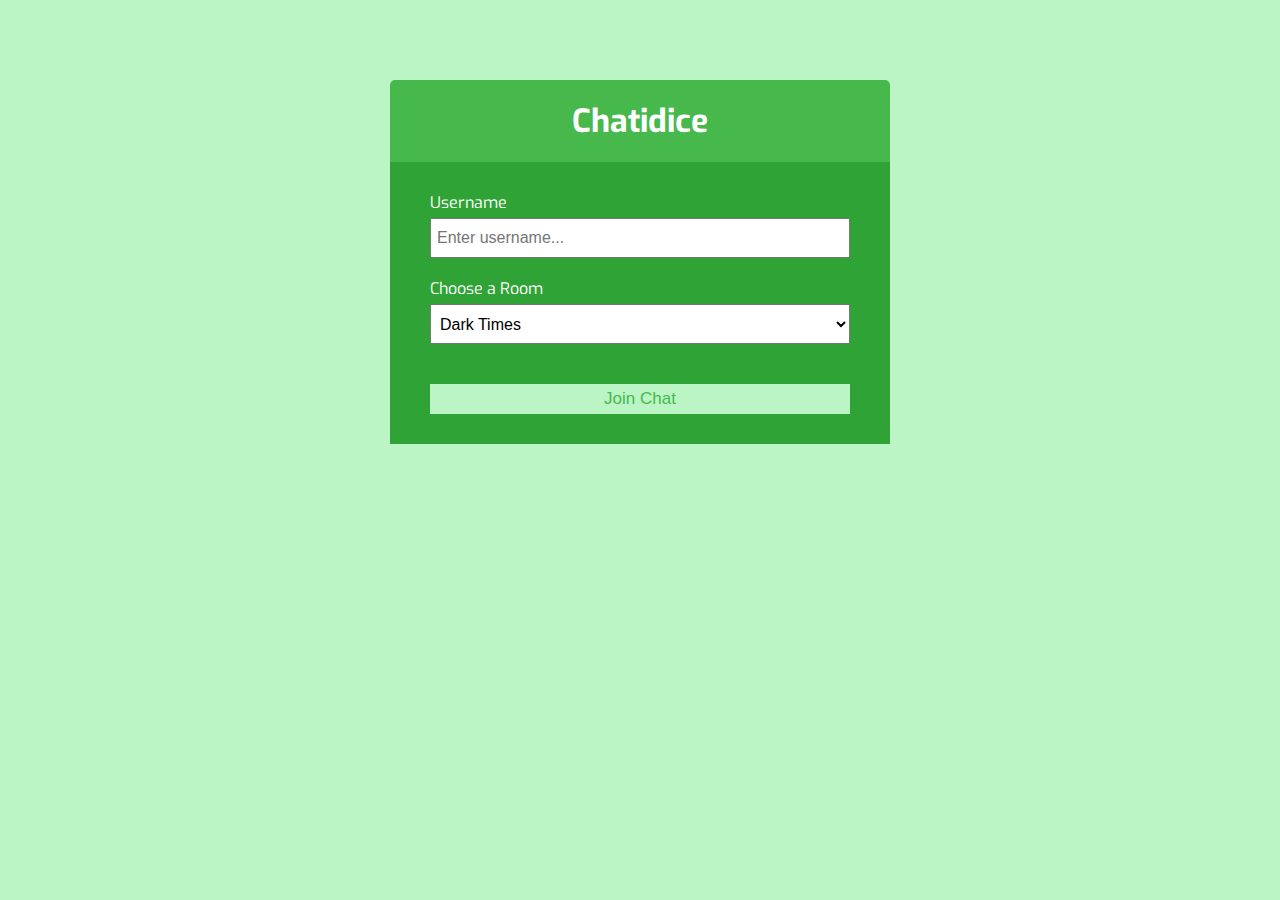
<file: index.html>
<!DOCTYPE html>
<html lang="en">

<head>
    <meta charset="UTF-8" />
    <meta name="viewport" content="width=device-width, initial-scale=1.0" />
    <meta http-equiv="X-UA-Compatible" content="ie=edge" />
    <link rel="stylesheet" href="https://cdnjs.cloudflare.com/ajax/libs/font-awesome/5.12.1/css/all.min.css" integrity="sha256-mmgLkCYLUQbXn0B1SRqzHar6dCnv9oZFPEC1g1cwlkk=" crossorigin="anonymous" />
    <link rel="stylesheet" href="css/style.css" />
    <link rel="icon" href="favicon.png">
    <title>Chatidice</title>
</head>

<body>
    <div class="join-container">
        <header class="join-header">
            <i class="fas fa-dice"></i>
            <h1>Chatidice</h1>
        </header>
        <main class="join-main">
            <form action="chat.html">
                <div class="form-control">
                    <label for="username">Username</label>
                    <input type="text" name="username" id="username" placeholder="Enter username..." required />
                </div>
                <div class="form-control">
                    <label for="room">Choose a Room</label>
                    <select name="room" id="room">
							<option value="Dark Times">Dark Times</option>
							<option value="The Stack Chat">The Stack Chat</option>
							<option value="Lost Files">Lost Files</option>
						</select>
                </div>
                <button type="submit" class="btn">Join Chat</button>
            </form>
        </main>
    </div>
</body>

</html>
</file>
<file: css/style.css>
@import url('https://fonts.googleapis.com/css?family=Exo&display=swap');
:root {
    --dark-color-a: #46b84c;
    --dark-color-b: #2fa335;
    --light-color: #bbf5c6;
    --success-color: #5cb85c;
    --error-color: #d9534f;
}

* {
    box-sizing: border-box;
    margin: 0;
    padding: 0;
}

body {
    font-family: 'Exo', sans-serif;
    font-size: 16px;
    background: var(--light-color);
    margin: 20px;
}

ul {
    list-style: none;
}

a {
    text-decoration: none;
}

.btn {
    cursor: pointer;
    padding: 5px 15px;
    background: var(--light-color);
    color: var(--dark-color-a);
    border: 0;
    font-size: 17px;
}


/* Chat Page */

.chat-container {
    max-width: 1100px;
    background: #fff;
    margin: 30px auto;
    overflow: hidden;
}

.chat-header {
    background: var(--dark-color-a);
    color: #fff;
    border-top-left-radius: 5px;
    border-top-right-radius: 5px;
    padding: 15px;
    display: flex;
    align-items: center;
    justify-content: space-between;
}

.chat-main {
    display: grid;
    grid-template-columns: 1fr 3fr;
}

.chat-sidebar {
    background: var(--dark-color-b);
    color: #fff;
    padding: 20px 20px 60px;
    overflow-y: scroll;
}

.chat-sidebar h2 {
    font-size: 20px;
    background: rgba(0, 0, 0, 0.1);
    padding: 10px;
    margin-bottom: 20px;
}

.chat-sidebar h3 {
    margin-bottom: 15px;
}

.chat-sidebar ul li {
    padding: 10px 0;
}

.chat-messages {
    padding: 30px;
    max-height: 500px;
    overflow-y: scroll;
}

.chat-messages .message {
    padding: 10px;
    margin-bottom: 15px;
    background-color: var(--light-color);
    border-radius: 5px;
    overflow-wrap: break-word;
}

.chat-messages .message .meta {
    font-size: 15px;
    font-weight: bold;
    color: var(--dark-color-b);
    opacity: 0.7;
    margin-bottom: 7px;
}

.chat-messages .message .meta span {
    color: #777;
}

.chat-form-container {
    padding: 20px 30px;
    background-color: var(--dark-color-a);
}

.chat-form-container form {
    display: flex;
}

.chat-form-container textarea[type='text'] {
    font-size: 16px;
    padding: 5px;
    height: 40px;
    flex: 1;
}


/* Join Page */

.join-container {
    max-width: 500px;
    margin: 80px auto;
    color: #fff;
}

.join-header {
    text-align: center;
    padding: 20px;
    background: var(--dark-color-a);
    border-top-left-radius: 5px;
    border-top-right-radius: 5px;
}

.join-main {
    padding: 30px 40px;
    background: var(--dark-color-b);
}

.join-main p {
    margin-bottom: 20px;
}

.join-main .form-control {
    margin-bottom: 20px;
}

.join-main label {
    display: block;
    margin-bottom: 5px;
}

.join-main input[type='text'] {
    font-size: 16px;
    padding: 5px;
    height: 40px;
    width: 100%;
}

.join-main select {
    font-size: 16px;
    padding: 5px;
    height: 40px;
    width: 100%;
}

.join-main .btn {
    margin-top: 20px;
    width: 100%;
}

@media (max-width: 700px) {
    .chat-main {
        display: block;
    }
    .chat-sidebar {
        display: none;
    }
}
</file>
